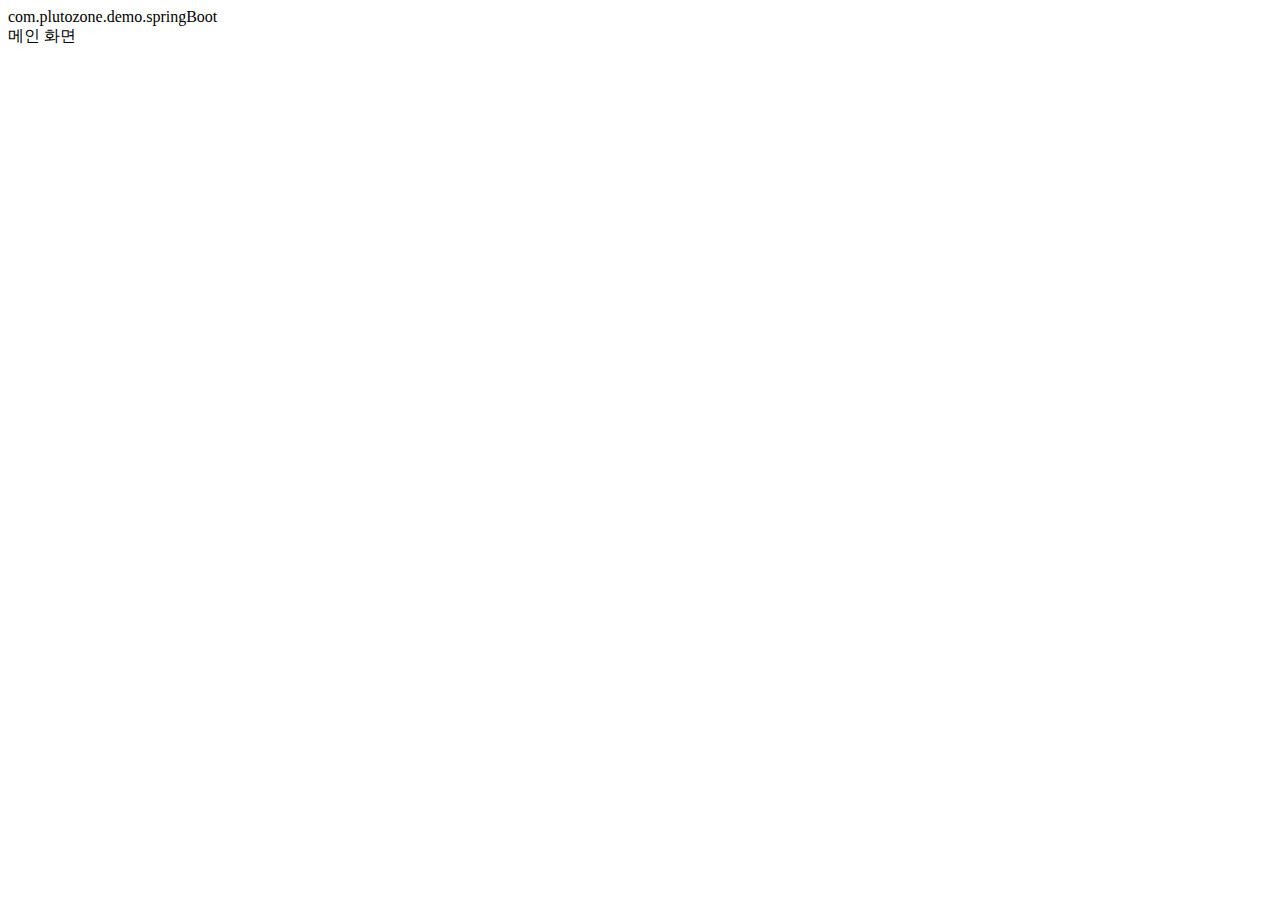
<file: src/main/resources/templates/index.html>
<!DOCTYPE html>
<html xmlns:th="http://www.thymeleaf.org" lang="ko">
<head>
	<th:block th:replace="~{include/header}"></th:block>
</head>
<body>
<form id="frmMain" method="POST">
<div class="container">
	<header>
		com.plutozone.demo.springBoot
	</header>
	<nav>
		<th:block th:replace="~{include/gnb}"></th:block>
	</nav>
	<section class="content">
		<nav></nav>
		<article class="txtLeft"></article>
		<article class="txtCenter">메인 화면</article>
		<article class="txtRight"></article>
		<aside></aside>
	</section>
	<footer>
		<th:block th:replace="~{include/footer}"></th:block>
	</footer>
</div>
</form>
</body>
</html>
</file>
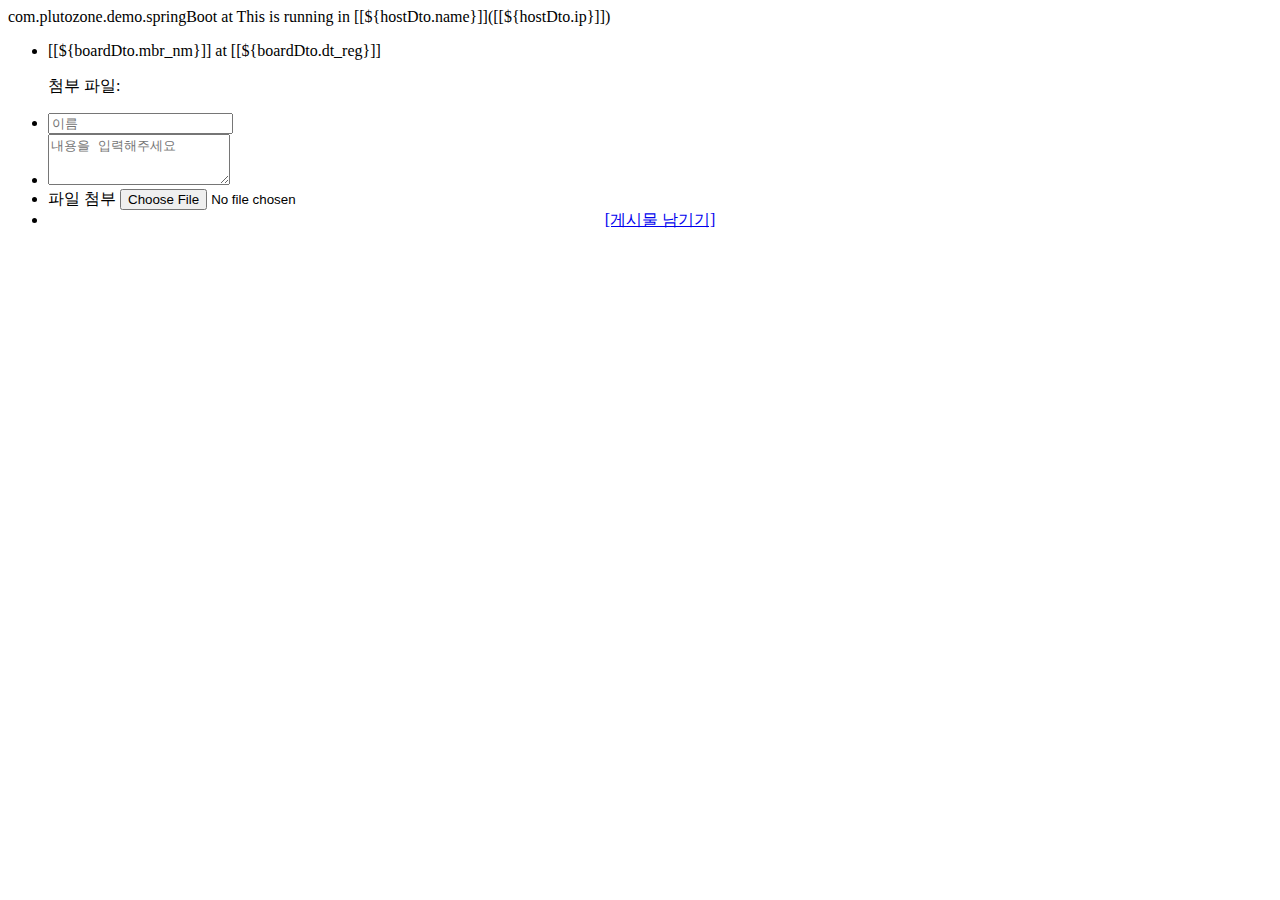
<file: src/main/resources/templates/board/list.html>
<!DOCTYPE html>
<html xmlns:th="http://www.thymeleaf.org" lang="ko">
<head>
	<th:block th:replace="~{include/header}"></th:block>
	<script>
		/**
		 * @param seq_brd 게시글 일련번호
		 *
		 * @since 2025-01-01
		 * <p>DESCRIPTION:</p>
		 * <p>IMPORTANT:</p>
		 * <p>EXAMPLE:</p>
		 */
		function modifyForm(seq_brd) {
			document.getElementById("seq_brd").value	= seq_brd;
			document.getElementById("frmMain").action	= "/board/modifyForm.web";
			
			document.getElementById("frmMain").submit();
		}
		
		/**
		 *
		 * @since 2025-01-01
		 * <p>DESCRIPTION:</p>
		 * <p>IMPORTANT:</p>
		 * <p>EXAMPLE:</p>
		 */
		function checkSubmit() {
			if (document.getElementById("mbr_nm").value == "") {
				alert("이름을 입력하세요!");
				return;
			}
			if (document.getElementById("content").value == "") {
				alert("내용을 입력하세요!");
				return;
			}
			document.getElementById("frmMain").submit();
		}
	</script>
</head>
<body>
<form action="/board/writeProc.web" method="POST" id="frmMain" enctype="multipart/form-data">
<input type="hidden" name="seq_brd" id="seq_brd" value="0" />
<div class="container">
	<header>
		com.plutozone.demo.springBoot at This is running in [[${hostDto.name}]]([[${hostDto.ip}]])
	</header>
	<nav>
		<th:block th:replace="~{include/gnb}"></th:block>
	</nav>
	<section class="content">
		<nav></nav>
		<article class="txtLeft">
			<ul>
				<li th:each="boardDto : ${boardList}">
					[[${boardDto.mbr_nm}]] at [[${boardDto.dt_reg}]]
					<a th:href="'javascript:modifyForm(' + ${boardDto.seq_brd} + ');'"><p th:text="${boardDto.content}"></p></a>
					<th:block th:if="${boardDto.file_save != ''}">
						첨부 파일: <a th:href="@{'/board/download/' + ${boardDto.file_save}}" th:text="${boardDto.file_save}"></a>
					</th:block>
				</li>
			</ul>
		</article>
		<article class="txtCenter">
			<ul style="text-align: left;">
				<li>
					<label>
						<input id="mbr_nm" name="mbr_nm" type="text" maxlength="8" placeholder="이름">
					</label>
				</li>
				<li>
					<label>
						<textarea id="content" name="content" maxlength="256" rows="3" placeholder="내용을 입력해주세요"></textarea>
					</label>
				</li>
				<li>
					파일 첨부 <input type="file" name="uploadingFile">
				</li>
				<li style="text-align: center;">
					<a href="javascript:checkSubmit();">[게시물 남기기]</a>
				</li>
			</ul>
		</article>
		<article class="txtRight"></article>
		<aside></aside>
	</section>
	<footer>
		<th:block th:replace="~{include/footer}"></th:block>
	</footer>
</div>
</form>
</body>
</html>
</file>
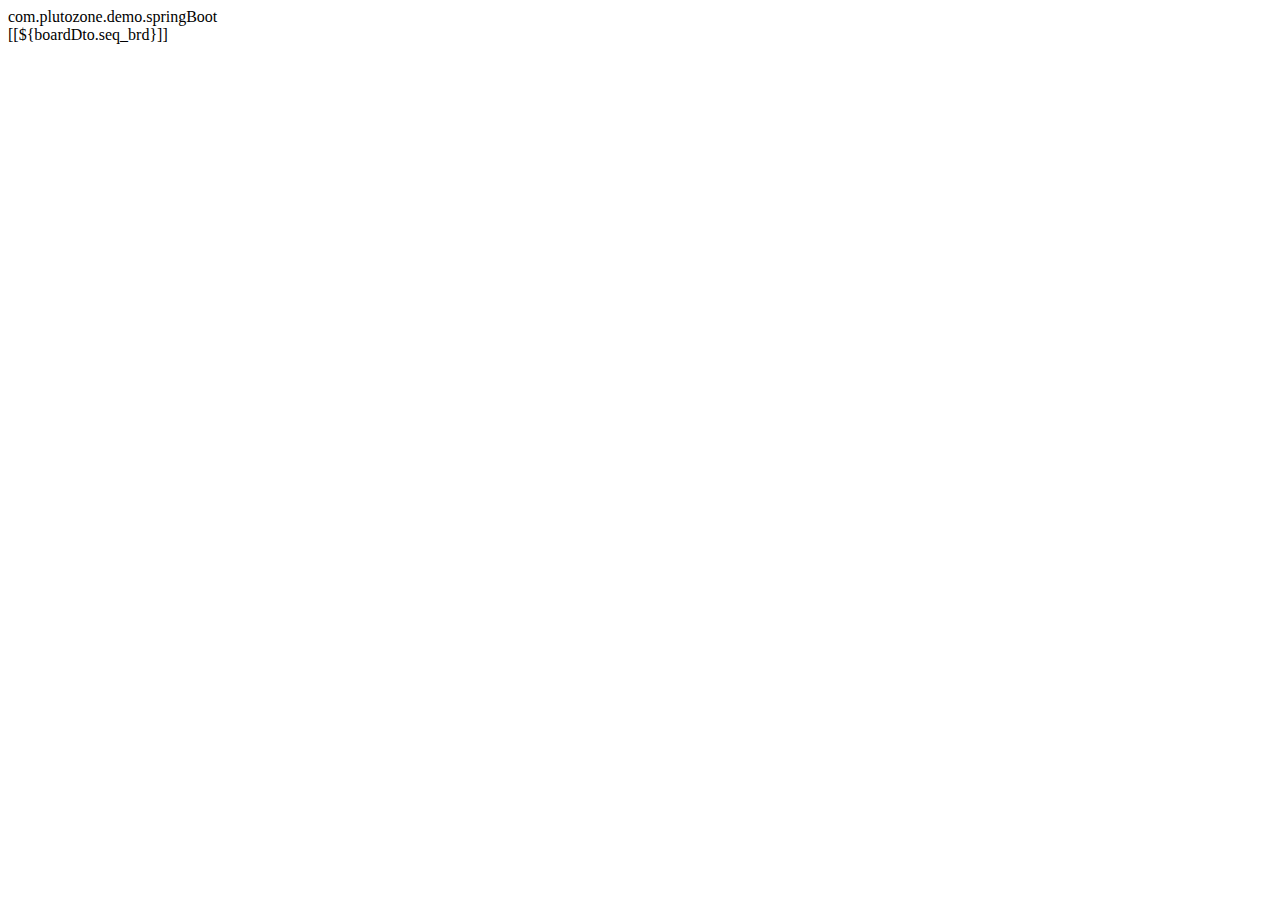
<file: src/main/resources/templates/board/modifyForm.html>
<!DOCTYPE html>
<html xmlns:th="http://www.thymeleaf.org" lang="ko">
<head>
	<th:block th:replace="~{include/header}"></th:block>
</head>
<body>
<form id="frmMain" method="POST">
<div class="container">
	<header>
		com.plutozone.demo.springBoot
	</header>
	<nav>
		<th:block th:replace="~{include/gnb}"></th:block>
	</nav>
	<section class="content">
		<nav></nav>
		<article class="txtLeft"></article>
		<article class="txtCenter">[[${boardDto.seq_brd}]]</article>
		<article class="txtRight"></article>
		<aside></aside>
	</section>
	<footer>
		<th:block th:replace="~{include/footer}"></th:block>
	</footer>
</div>
</form>
</body>
</html>
</file>
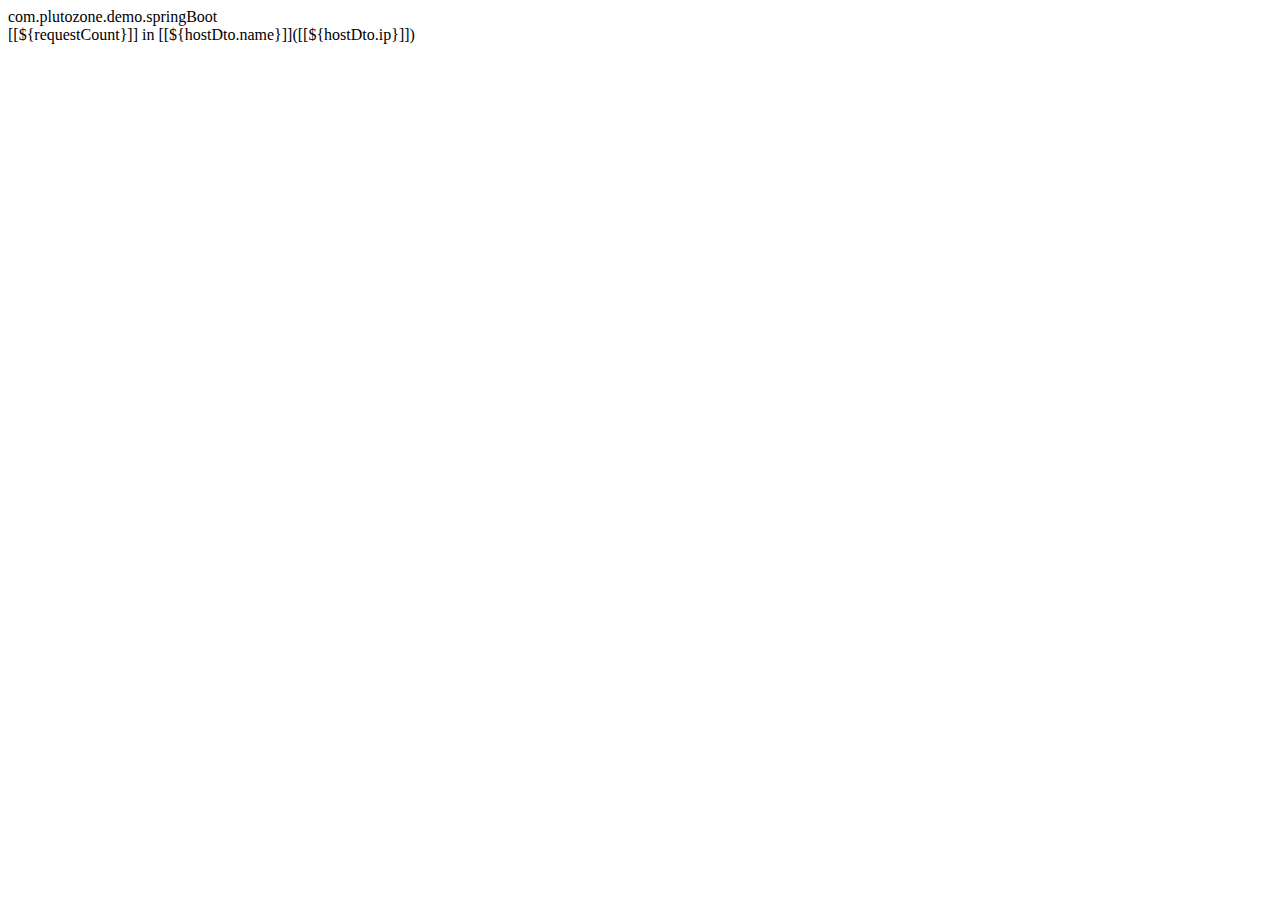
<file: src/main/resources/templates/common/exception.html>
<!DOCTYPE html>
<html xmlns:th="http://www.thymeleaf.org" lang="ko">
<head>
	<th:block th:replace="~{include/header}"></th:block>
</head>
<body>
<form id="frmMain" method="POST">
<div class="container">
	<header>
		com.plutozone.demo.springBoot
	</header>
	<nav>
		<th:block th:replace="~{include/gnb}"></th:block>
	</nav>
	<section class="content">
		<nav></nav>
		<article class="txtLeft"></article>
		<article class="txtCenter">
			[[${requestCount}]] in [[${hostDto.name}]]([[${hostDto.ip}]])
		</article>
		<article class="txtRight"></article>
		<aside></aside>
	</section>
	<footer>
		<th:block th:replace="~{include/footer}"></th:block>
	</footer>
</div>
</form>
</body>
</html>
</file>
